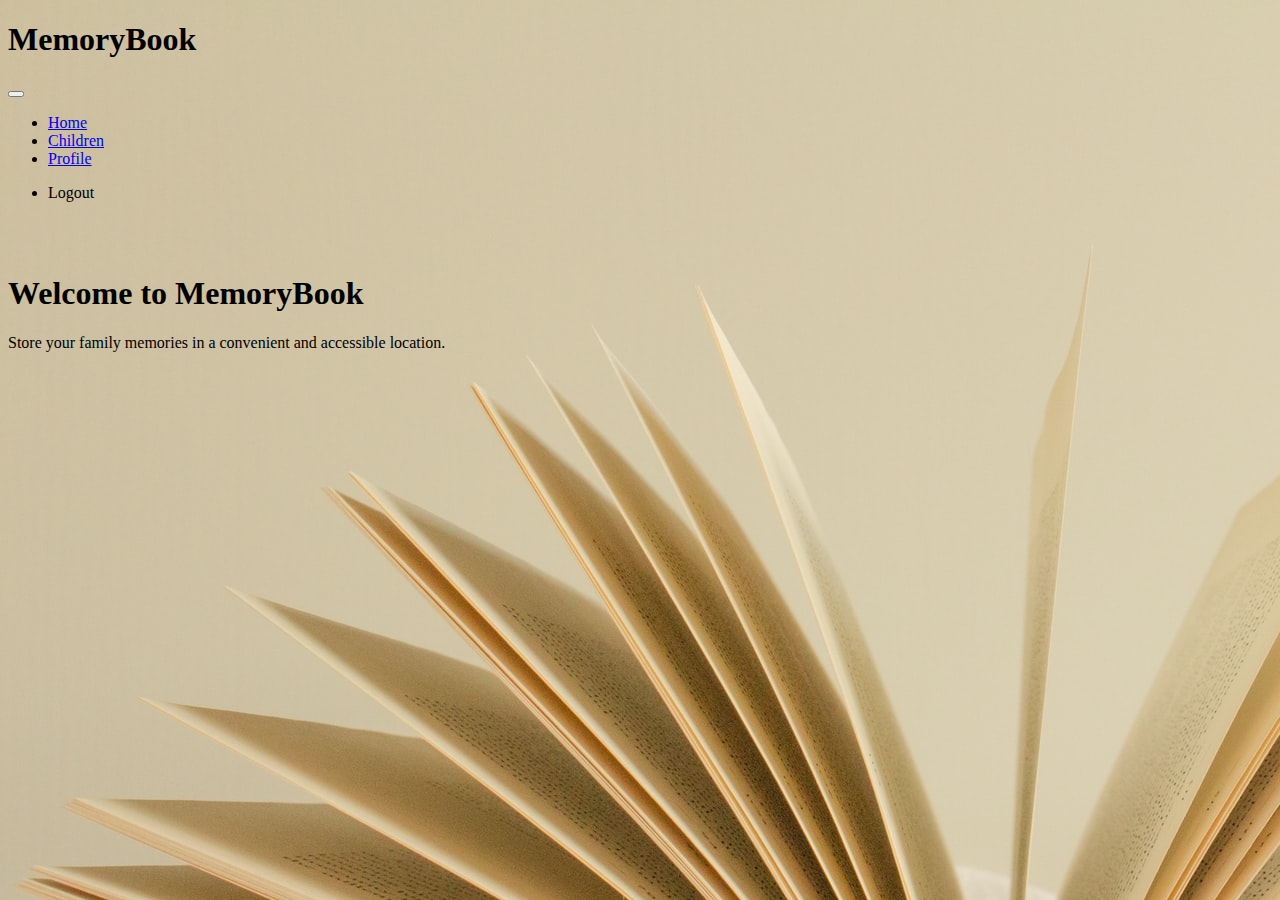
<file: src/main/resources/templates/index.html>
<!DOCTYPE html>
<html xmlns:th="http://www.thymeleaf.org"
      xmlns:sec="http://www.thymeleaf.org/thymeleaf-extras-springsecurity3">
<head>
    <meta charset="utf-8" />
    <meta http-equiv="X-UA-Compatible" content="IE=edge" />
    <meta name="viewport" content="width=device-width, initial-scale=1" />

    <link rel="stylesheet" href="https://stackpath.bootstrapcdn.com/bootstrap/4.1.3/css/bootstrap.min.css"
          integrity="sha384-MCw98/SFnGE8fJT3GXwEOngsV7Zt27NXFoaoApmYm81iuXoPkFOJwJ8ERdknLPMO" crossorigin="anonymous">

    <link rel="stylesheet" href="../static/css/styles.css" th:href="@{css/styles.css}">

    <title>Homepage</title>
</head>
<body>


<nav class="navbar navbar-expand-lg navbar-light bg-light">
    <div class="container-fluid">
        <h1 class="navbar-brand" href="#">MemoryBook</h1>
        <button class="navbar-toggler" type="button" data-bs-toggle="collapse" data-bs-target="#navbarSupportedContent" aria-controls="navbarSupportedContent" aria-expanded="false" aria-label="Toggle navigation">
            <span class="navbar-toggler-icon"></span>
        </button>
        <div class="collapse navbar-collapse d-flex justify-content-between" id="navbarSupportedContent">
            <ul class="navbar-nav me-auto mb-2 mb-lg-0">
                <li class="nav-item">
                    <a class="nav-link disabled"
                       aria-current="page" href="#" th:href="@{/}">
                        Home
                    </a>
                </li>
                <li class="nav-item">
                    <a class="nav-link active" href="#" th:href="@{/children}">Children</a>
                </li>
<!--                <li class="nav-item">-->
<!--                    <a class="nav-link active" href="#" th:href="@{/memories}">Memories</a>-->
<!--                </li>-->

                <li class="nav-item">
                    <a class="nav-link active" href="#" th:href="@{/profile}">Profile</a>
                </li>

            </ul>

            <ul class="navbar-nav me-auto mb-2 mb-lg-0">
                <li class= "nav-item" sec:authorize="isAuthenticated()">
                    <a class="nav-link default" th:href="@{/logout}">Logout</a>
                </li>
            </ul>

        </div>

    </div>

</nav>

<br>
<br>
<div class="container">

   <h1>Welcome to MemoryBook</h1>

    <p>
        Store your family memories in a convenient and accessible location.
    </p>
</div>

<script type="text/javascript"
        th:src="@{/webjars/jquery/3.2.1/jquery.min.js/}"></script>
<script type="text/javascript"
        th:src="@{/webjars/bootstrap/3.3.7/js/bootstrap.min.js}"></script>

</body>
</html>
</file>
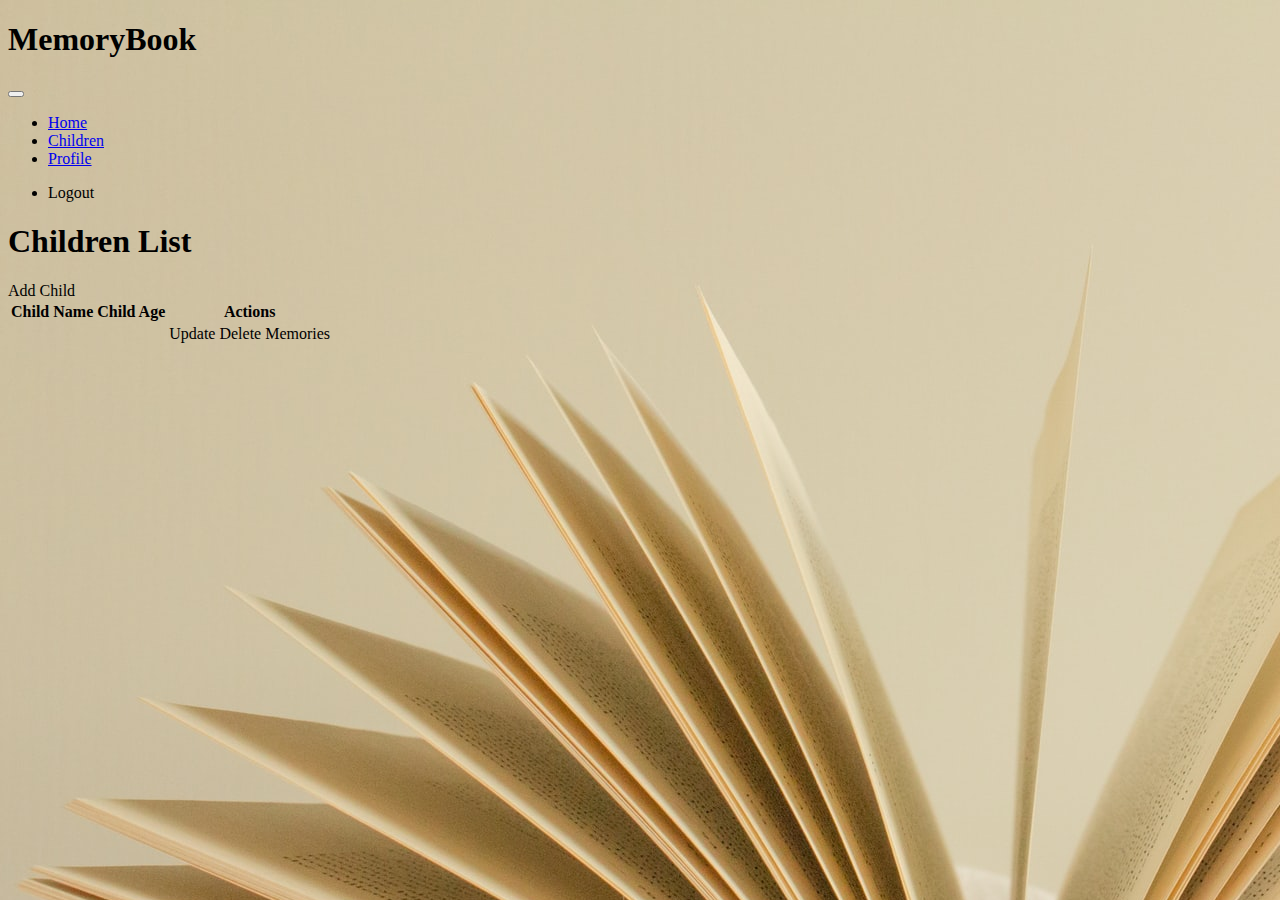
<file: src/main/resources/templates/children.html>
<!DOCTYPE html>
<html xmlns:th="http://www.thymeleaf.org"
      xmlns:sec="http://www.thymeleaf.org/thymeleaf-extras-springsecurity3">

<head>
    <meta charset="ISO-8859-1">
    <title>MemoryBook Child</title>

    <link rel="stylesheet" href="https://stackpath.bootstrapcdn.com/bootstrap/4.1.3/css/bootstrap.min.css"
          integrity="sha384-MCw98/SFnGE8fJT3GXwEOngsV7Zt27NXFoaoApmYm81iuXoPkFOJwJ8ERdknLPMO" crossorigin="anonymous">

    <link rel="stylesheet" href="../static/css/styles.css" th:href="@{css/styles.css}">
    <title>Children</title>
</head>
<body>

<nav class="navbar navbar-expand-lg navbar-light bg-light">
    <div class="container-fluid">
        <h1 class="navbar-brand" href="#">MemoryBook</h1>
        <button class="navbar-toggler" type="button" data-bs-toggle="collapse" data-bs-target="#navbarSupportedContent" aria-controls="navbarSupportedContent" aria-expanded="false" aria-label="Toggle navigation">
            <span class="navbar-toggler-icon"></span>
        </button>
        <div class="collapse navbar-collapse d-flex justify-content-between" id="navbarSupportedContent">
            <ul class="navbar-nav me-auto mb-2 mb-lg-0">
                <li class="nav-item">
                    <a class="nav-link active"
                       aria-current="page" href="#" th:href="@{/}">
                        Home
                    </a>
                </li>
                <li class="nav-item">
                    <a class="nav-link disabled" href="#" th:href="@{/children}">Children</a>
                </li>


                <li class="nav-item">
                    <a class="nav-link active" href="#" th:href="@{/profile}">Profile</a>
                </li>

            </ul>

            <ul class="navbar-nav me-auto mb-2 mb-lg-0">
                <li class= "nav-item" sec:authorize="isAuthenticated()">
                    <a class="nav-link default" th:href="@{/logout}">Logout</a>
                </li>
            </ul>
        </div>

    </div>

</nav>

<div class="container my-2">
    <h1>Children List</h1>

    <a th:href="@{/showNewChildForm}" class="btn btn-primary btn-sm mb-3"> Add Child </a>

    <table class="table table-striped table-responsive-md">
        <thead>
        <tr>
            <th>Child Name</th>
            <th>Child Age</th>
            <th> Actions</th>
        </tr>
        </thead>
        <tbody>
        <tr th:each="children : ${listChildren}">
            <td th:text="${children.name}"></td>
            <td th:text="${children.age}"></td>
            <td><a th:href="@{/showChildUpdate/{id}(id=${children.id})}" class="btn btn-primary">Update</a>
                <a th:href="@{/deleteChild/{id}(id=${children.id})}" class="btn btn-danger">Delete</a>
                <a th:href="@{/memories/{id}(id=${children.id})}" class="btn btn-secondary">Memories</a>
            </td>
        </tr>
        </tbody>
    </table>
</div>

</body>
</html>
</file>
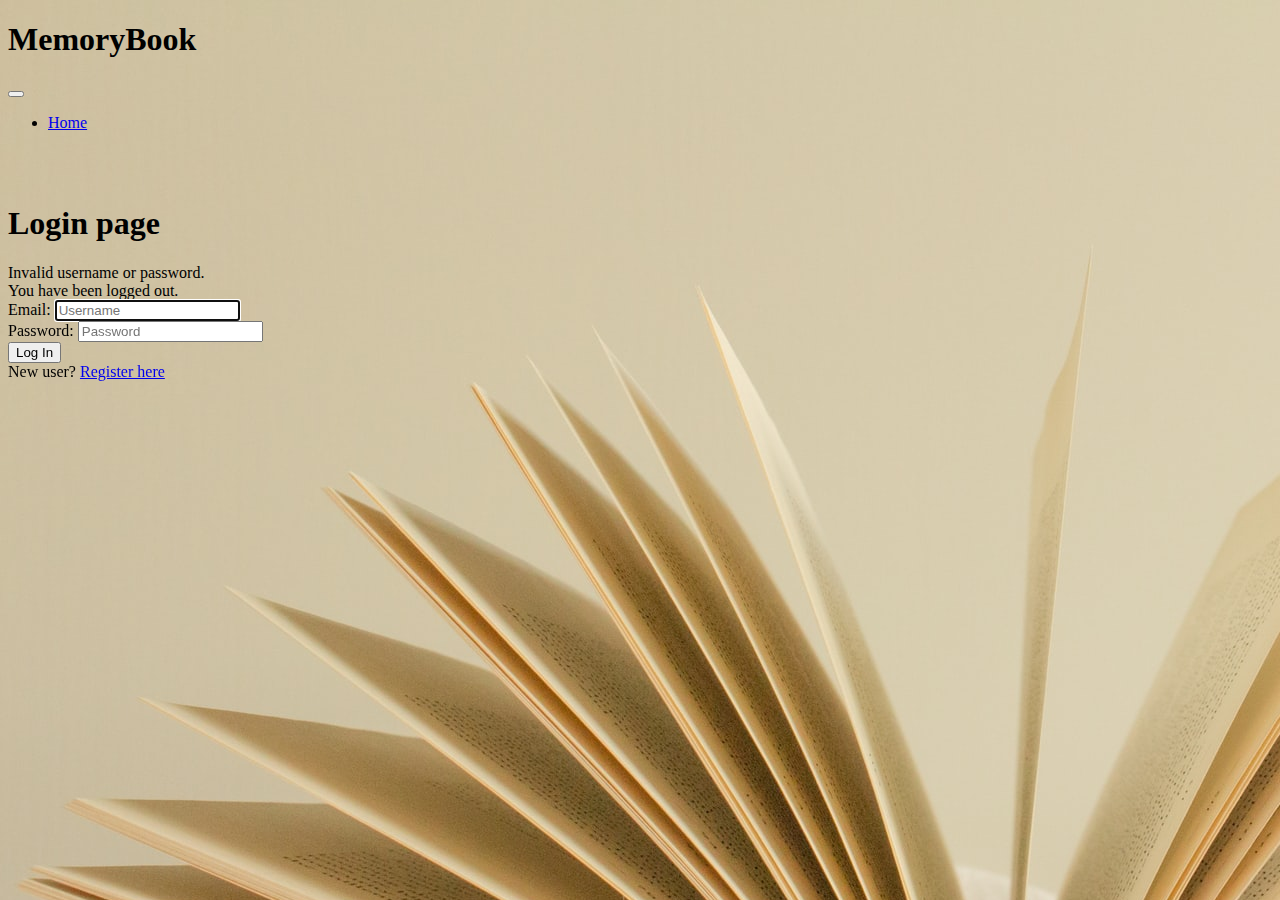
<file: src/main/resources/templates/login.html>
<!DOCTYPE html>
<html xmlns:th="http://www.thymeleaf.org">
<head>
    <meta charset="utf-8" />
    <meta http-equiv="X-UA-Compatible" content="IE=edge" />
    <meta name="viewport" content="width=device-width, initial-scale=1" />
<!--    <link rel="stylesheet" type="text/css"-->
<!--          th:href="@{/webjars/bootstrap/3.3.7/css/bootstrap.min.css}" />-->
    <link rel="stylesheet" href="https://stackpath.bootstrapcdn.com/bootstrap/4.1.3/css/bootstrap.min.css"
          integrity="sha384-MCw98/SFnGE8fJT3GXwEOngsV7Zt27NXFoaoApmYm81iuXoPkFOJwJ8ERdknLPMO" crossorigin="anonymous">

    <link rel="stylesheet" href="../static/css/styles.css" th:href="@{/css/styles.css}">

    <title>Login</title>
</head>
<body>

<nav class="navbar navbar-expand-lg navbar-light bg-light">
    <div class="container-fluid">
        <h1 class="navbar-brand" href="#">MemoryBook</h1>
        <button class="navbar-toggler" type="button" data-bs-toggle="collapse" data-bs-target="#navbarSupportedContent" aria-controls="navbarSupportedContent" aria-expanded="false" aria-label="Toggle navigation">
            <span class="navbar-toggler-icon"></span>
        </button>
        <div class="collapse navbar-collapse" id="navbarSupportedContent">
            <ul class="navbar-nav me-auto mb-2 mb-lg-0">
                <li class="nav-item">
                    <a class="nav-link"
                       aria-current="page" href="#" th:href="@{/}">
                        Home
                    </a>
                </li>

            </ul>
        </div>

    </div>

</nav>
<!--<nav class="navbar navbar-inverse navbar-fixed-top">-->
<!--    <div class="container">-->
<!--        <div class="navbar-header">-->
<!--            <button type="button" class="navbar-toggle collapsed"-->
<!--                    data-toggle="collapse" data-target="#navbar" aria-expanded="false"-->
<!--                    aria-controls="navbar">-->
<!--                <span class="sr-only">Toggle navigation</span> <span-->
<!--                    class="icon-bar"></span> <span class="icon-bar"></span> <span-->
<!--                    class="icon-bar"></span>-->
<!--            </button>-->
<!--            <a class="navbar-brand" href="#" th:href="@{/}">Registration and-->
<!--                Login Module</a>-->
<!--        </div>-->
<!--    </div>-->
<!--</nav>-->
<br>
<br>

<div class="container">

    <div class="row">
        <div class="col-md-6 col-md-offset-3">
            <h1>Login page</h1>
            <form th:action="@{/login}" method="post">
                <div th:if="${param.error}">
                    <div class="alert alert-danger">Invalid username or
                        password.</div>
                </div>
                <div th:if="${param.logout}">
                    <div class="alert alert-info">You have been logged out.</div>
                </div>
                <div class="form-group">
                    <label for="username">Email</label>: <input type="text"
                                                                id="username" name="username" class="form-control"
                                                                autofocus="autofocus" placeholder="Username" />
                </div>
                <div class="form-group">
                    <label for="password">Password</label>: <input type="password"
                                                                   id="password" name="password" class="form-control"
                                                                   placeholder="Password" />
                </div>
                <div class="form-group">
                    <div class="row">
                        <div class="col-sm-6 col-sm-offset-3">
                            <input type="submit" name="login-submit" id="login-submit"
                                   class="form-control btn btn-primary" value="Log In" />
                        </div>
                    </div>
                </div>
                <div class="form-group">
                 <span>New user? <a href="/" th:href="@{/registration}">Register
                       here</a></span>
                </div>
            </form>
        </div>
    </div>
</div>
<script type="text/javascript"
        th:src="@{/webjars/jquery/3.2.1/jquery.min.js/}"></script>
<script type="text/javascript"
        th:src="@{/webjars/bootstrap/3.3.7/js/bootstrap.min.js}"></script>

</body>
</html>
</file>
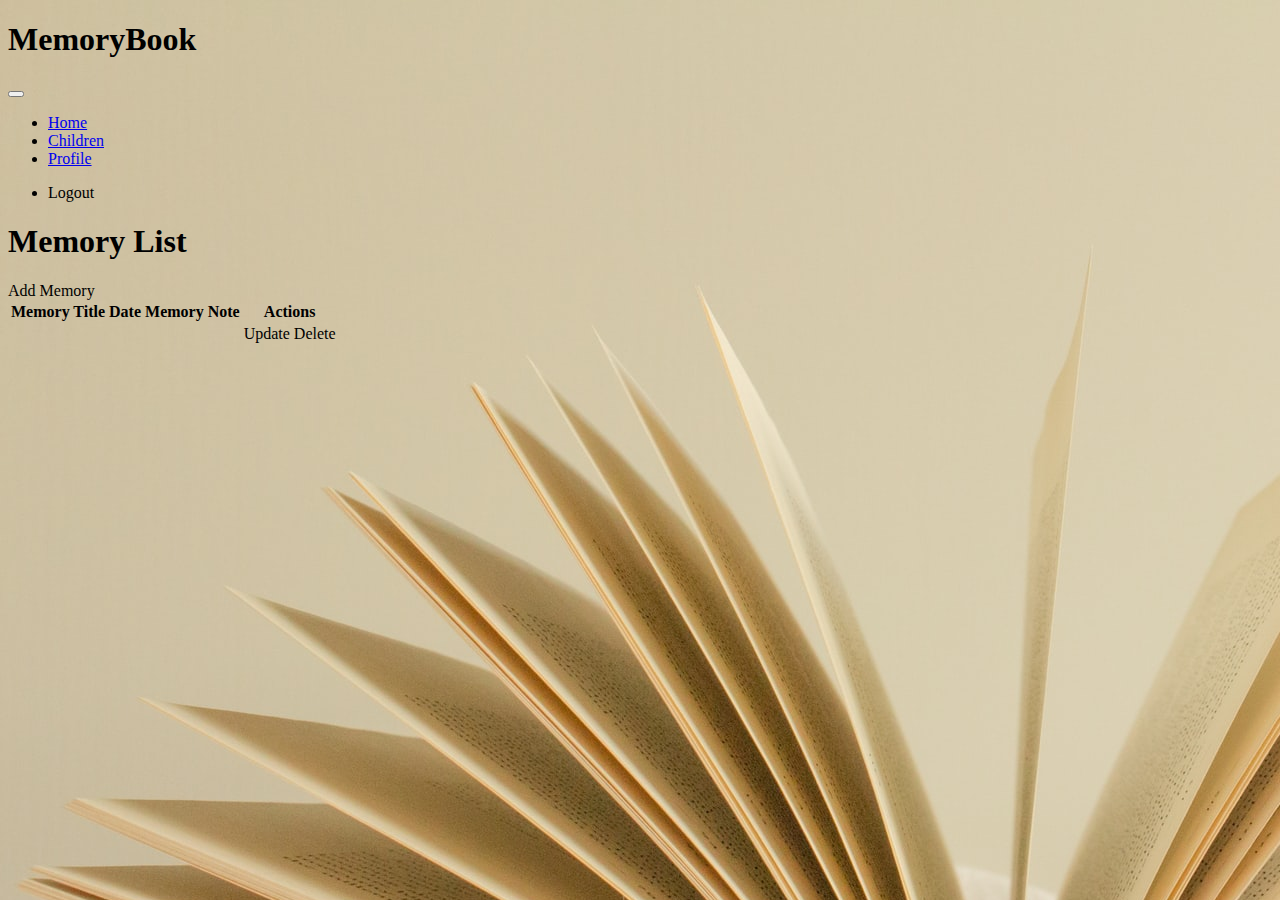
<file: src/main/resources/templates/memories.html>
<!DOCTYPE html>
<html xmlns:th="http://www.thymeleaf.org"
      xmlns:sec="http://www.thymeleaf.org/thymeleaf-extras-springsecurity3">

<head>
    <meta charset="ISO-8859-1">
    <title>MemoryBook Memory</title>

    <link rel="stylesheet" href="https://stackpath.bootstrapcdn.com/bootstrap/4.1.3/css/bootstrap.min.css"
          integrity="sha384-MCw98/SFnGE8fJT3GXwEOngsV7Zt27NXFoaoApmYm81iuXoPkFOJwJ8ERdknLPMO" crossorigin="anonymous">

    <link rel="stylesheet" href="../static/css/styles.css" th:href="@{/css/styles.css}">

    <title>Memories</title>
</head>
<body>

<nav class="navbar navbar-expand-lg navbar-light bg-light">
    <div class="container-fluid">
        <h1 class="navbar-brand" href="#">MemoryBook</h1>
        <button class="navbar-toggler" type="button" data-bs-toggle="collapse" data-bs-target="#navbarSupportedContent" aria-controls="navbarSupportedContent" aria-expanded="false" aria-label="Toggle navigation">
            <span class="navbar-toggler-icon"></span>
        </button>
        <div class="collapse navbar-collapse d-flex justify-content-between" id="navbarSupportedContent">
            <ul class="navbar-nav me-auto mb-2 mb-lg-0">
                <li class="nav-item">
                    <a class="nav-link active"
                       aria-current="page" href="#" th:href="@{/}">
                        Home
                    </a>
                </li>
                <li class="nav-item">
                    <a class="nav-link active" href="#" th:href="@{/children}">Children</a>
                </li>
<!--                <li class="nav-item">-->
<!--                    <a class="nav-link disabled" href="#" th:href="@{/memories}">Memories</a>-->
<!--                </li>-->

                <li class="nav-item">
                    <a class="nav-link active" href="#" th:href="@{/profile}">Profile</a>
                </li>

            </ul>

            <ul class="navbar-nav me-auto mb-2 mb-lg-0">
                <li class= "nav-item" sec:authorize="isAuthenticated()">
                    <a class="nav-link default" th:href="@{/logout}">Logout</a>
                </li>
            </ul>
        </div>

    </div>

</nav>

<div class="container my-2">
    <h1>Memory List</h1>

    <a th:href="@{/showNewMemoryForm/{id}(id=${id})}" class="btn btn-primary btn-sm mb-3"> Add Memory </a>

<!--    <form action="#" th:action="@{/showMemoryByDate}" th:object="${memory}" method="GET">-->
<!--        <input type="text" th:field="*{m}" placeholder="Search by Date" class="form-control mb-4 col-4" >Find Memory by date-->
<!--    </form>-->

    <table class="table table-striped table-responsive-md">
        <thead>
        <tr>
            <th>Memory Title</th>
            <th>Date</th>
            <th>Memory Note</th>
            <th> Actions</th>
        </tr>
        </thead>
        <tbody>
        <tr th:each="memories : ${listMemories}">
            <td th:text="${memories.title}"></td>
            <td th:text="${memories.date}"></td>
            <td th:text="${memories.note}"></td>
            <td><a th:href="@{/showMemoryUpdate/{childId}/{id}(childId=${childId}, id=${memories.id})}" class="btn btn-primary">Update</a>
                <a th:href="@{/deleteMemory/{childId}/{id}(childId=${childId}, id=${memories.id})}" class="btn btn-danger">Delete</a>
            </td>
        </tr>
        </tbody>
    </table>
</div>

</body>
</html>
</file>
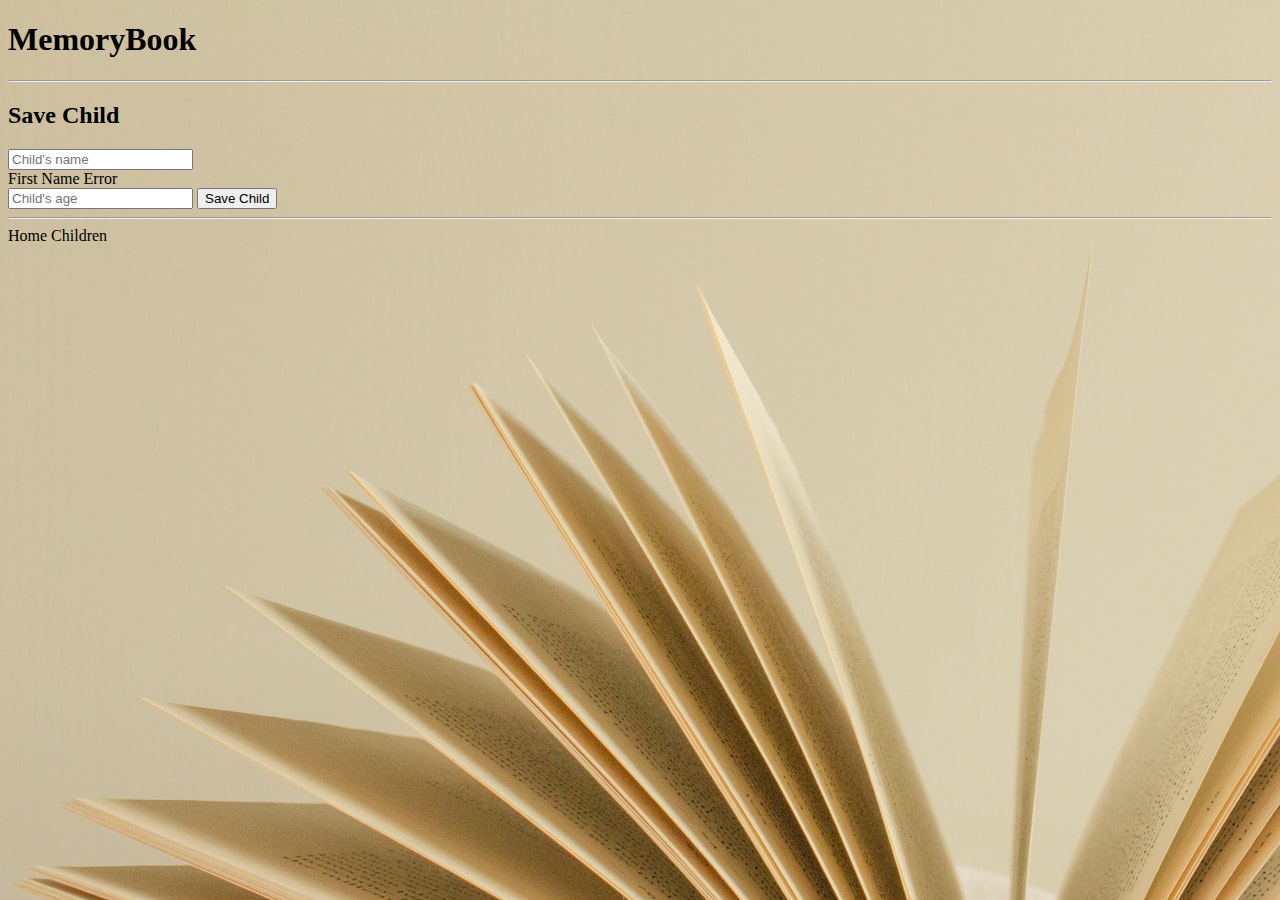
<file: src/main/resources/templates/new_child.html>
<!DOCTYPE html>
<html lang="en" xmlns:th="http://www.thymeleaf.org">

<head>
    <meta charset="ISO-8859-1">
    <title>MemoryBook Add Child</title>
    <link rel="stylesheet" href="https://stackpath.bootstrapcdn.com/bootstrap/4.1.3/css/bootstrap.min.css"
          integrity="sha384-MCw98/SFnGE8fJT3GXwEOngsV7Zt27NXFoaoApmYm81iuXoPkFOJwJ8ERdknLPMO" crossorigin="anonymous">

    <link rel="stylesheet" href="../static/css/styles.css" th:href="@{/css/styles.css}">

    <title>New Child</title>
</head>

<body>
<div class="container">
    <h1>MemoryBook</h1>
    <hr>
    <h2>Save Child</h2>

    <form action="#" th:action="@{/saveChild}" th:object="${child}" method="POST">
        <input type="text" th:field="*{name}" placeholder="Child's name" class="form-control mb-4 col-4" >
        <div th:if="${#fields.hasErrors('name')}" th:errors="*{name}">First Name Error</div>

        <input type="number" th:field="*{age}" placeholder="Child's age" class="form-control mb-4 col-4">

        <button type="submit" class="btn btn-info col-2"> Save Child</button>
    </form>

    <hr>
    <a th:href="@{/}"> Home</a>
    <a th:href="@{/children}"> Children</a>
</div>
</body>

</html>
</file>
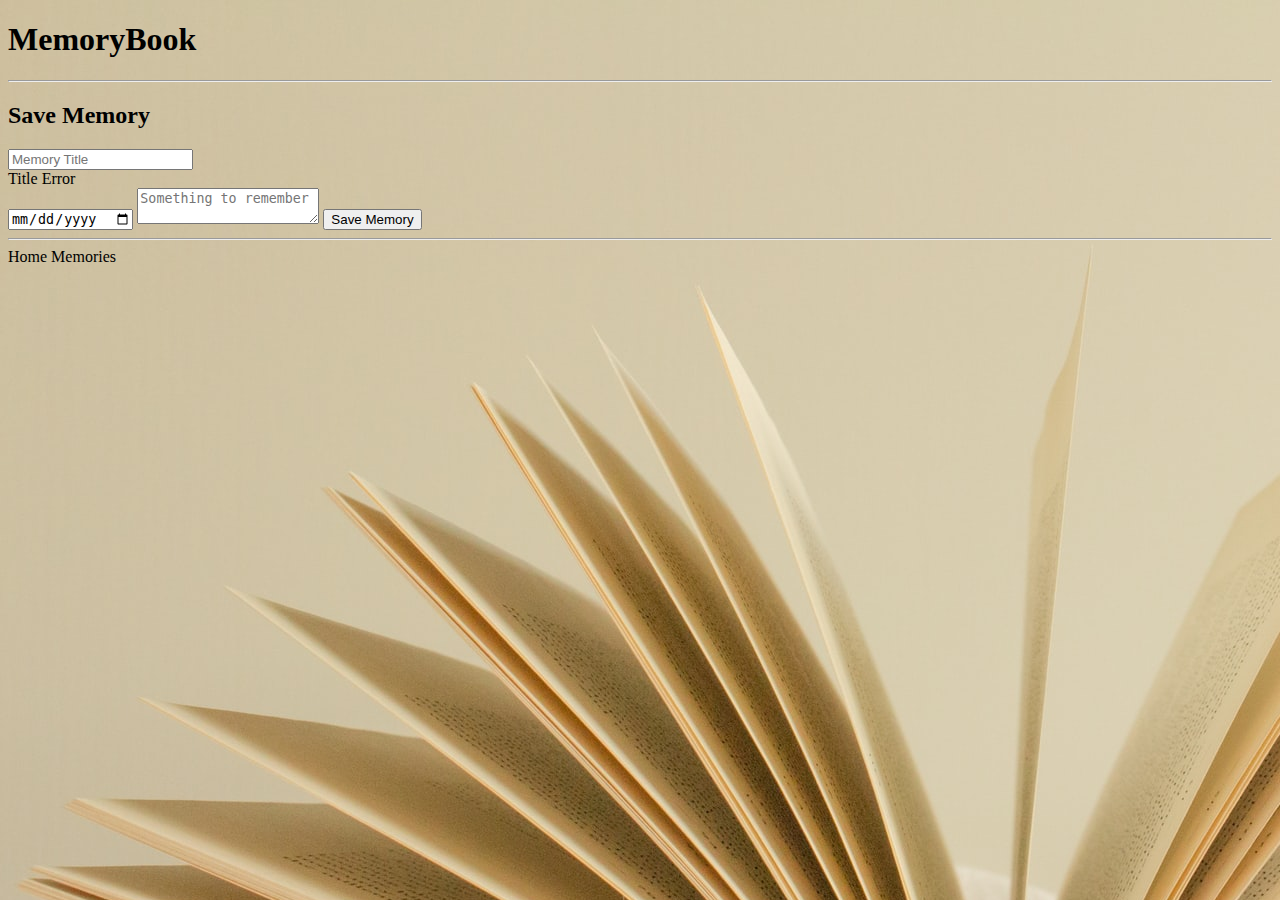
<file: src/main/resources/templates/new_memory.html>
<!DOCTYPE html>
<html lang="en" xmlns:th="http://www.thymeleaf.org">

<head>
    <meta charset="ISO-8859-1">
    <title>MemoryBook Add Memory</title>
    <link rel="stylesheet" href="https://stackpath.bootstrapcdn.com/bootstrap/4.1.3/css/bootstrap.min.css"
          integrity="sha384-MCw98/SFnGE8fJT3GXwEOngsV7Zt27NXFoaoApmYm81iuXoPkFOJwJ8ERdknLPMO" crossorigin="anonymous">

    <link rel="stylesheet" href="../static/css/styles.css" th:href="@{/css/styles.css}">

    <title>New Memory</title>
</head>

<body>
<div class="container">
    <h1>MemoryBook</h1>
    <hr>
    <h2>Save Memory</h2>

    <form action="#" th:action="@{/saveMemory/{id}(id=${id})}" th:object="${memory}" method="POST">
        <input type="text" th:field="*{title}" placeholder="Memory Title" class="form-control mb-4 col-4" >
        <div th:if="${#fields.hasErrors('title')}" th:errors="*{title}">Title Error</div>

        <input type="date" th:field="*{date}" placeholder="01/01/2020" class="form-control mb-4 col-4">

        <textarea type="text" th:field="*{note}" placeholder="Something to remember" class="form-control mb-4 col-12"></textarea>

        <button type="submit" class="btn btn-info col-2"> Save Memory</button>
    </form>

    <hr>
    <a th:href="@{/}"> Home</a>
    <a th:href="@{/memories/{id}(id=${id})}"> Memories</a>
</div>
</body>

</html>
</file>
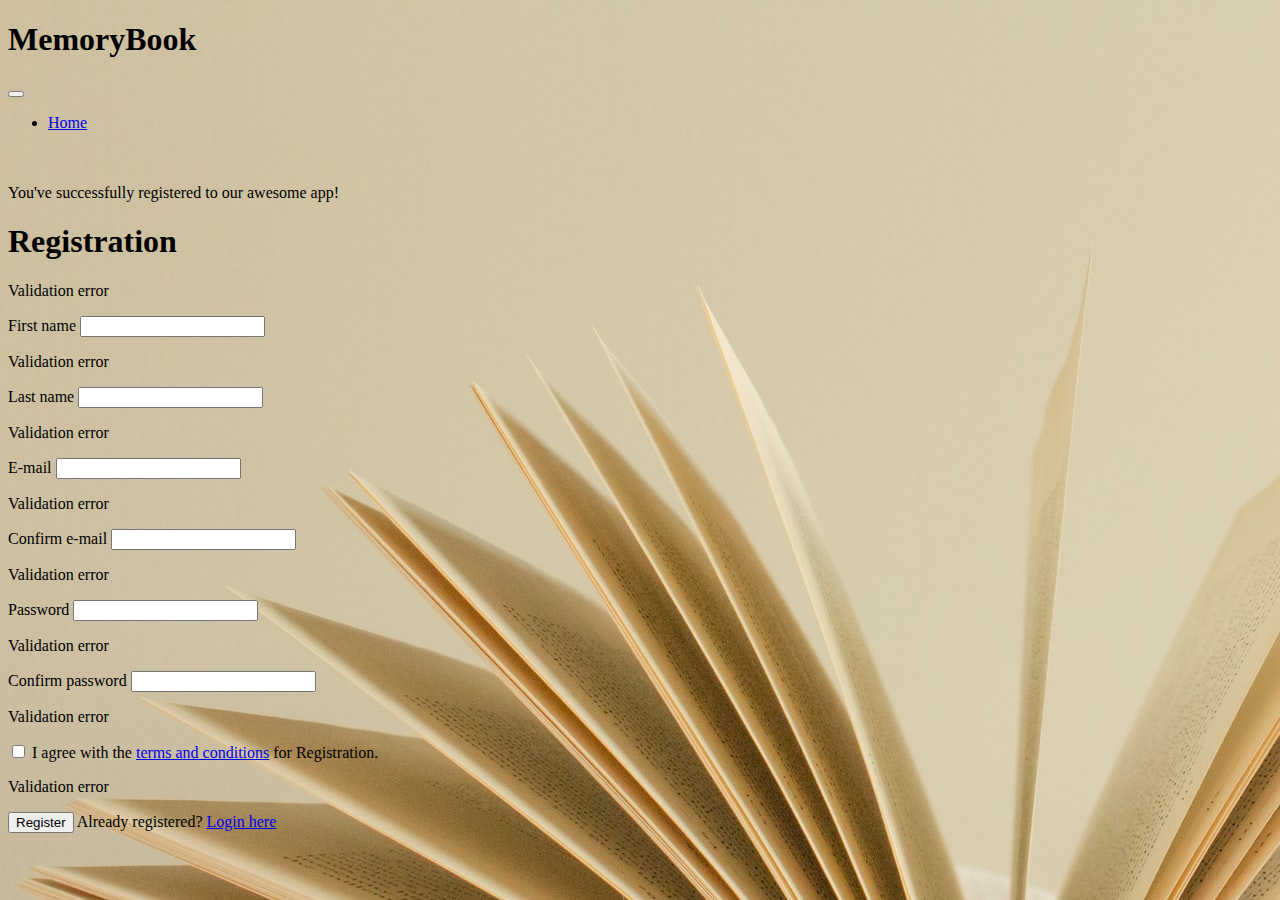
<file: src/main/resources/templates/registration.html>
<!DOCTYPE html>
<html xmlns:th="http://www.thymeleaf.org" lang="en">
<head>
    <meta charset="utf-8" />
    <meta http-equiv="X-UA-Compatible" content="IE=edge" />
    <meta name="viewport" content="width=device-width, initial-scale=1" />

    <link rel="stylesheet" href="https://stackpath.bootstrapcdn.com/bootstrap/4.1.3/css/bootstrap.min.css"
          integrity="sha384-MCw98/SFnGE8fJT3GXwEOngsV7Zt27NXFoaoApmYm81iuXoPkFOJwJ8ERdknLPMO" crossorigin="anonymous">

    <link rel="stylesheet" href="../static/css/styles.css" th:href="@{/css/styles.css}">

    <title>Registration</title>
</head>

<body>

<nav class="navbar navbar-expand-lg navbar-light bg-light">
    <div class="container-fluid">
        <h1 class="navbar-brand" href="#">MemoryBook</h1>
        <button class="navbar-toggler" type="button" data-bs-toggle="collapse" data-bs-target="#navbarSupportedContent" aria-controls="navbarSupportedContent" aria-expanded="false" aria-label="Toggle navigation">
            <span class="navbar-toggler-icon"></span>
        </button>
        <div class="collapse navbar-collapse" id="navbarSupportedContent">
            <ul class="navbar-nav me-auto mb-2 mb-lg-0">
                <li class="nav-item">
                    <a class="nav-link active"
                       aria-current="page" href="#" th:href="@{/}">
                        Home
                    </a>
                </li>

            </ul>
        </div>

    </div>

</nav>

<br>
<br>

<div class="container">
    <div class="row">
        <div class="col-md-6 col-md-offset-3">

            <div th:if="${param.success}">
                <div class="alert alert-info">You've successfully registered
                    to our awesome app!</div>
            </div>

            <h1>Registration</h1>
            <form th:action="@{/registration}" th:object="${user}" method="post">

                <p class="error-message" th:if="${#fields.hasGlobalErrors()}"
                   th:each="error : ${#fields.errors('global')}" th:text="${error}">Validation
                    error</p>

                <div class="form-group"
                     th:classappend="${#fields.hasErrors('firstName')}? 'has-error':''">
                    <label for="firstName" class="control-label">First name</label> <input
                        id="firstName" class="form-control" th:field="*{firstName}" />
                    <p class="error-message"
                       th:each="error: ${#fields.errors('firstName')}"
                       th:text="${error}">Validation error</p>
                </div>
                <div class="form-group"
                     th:classappend="${#fields.hasErrors('lastName')}? 'has-error':''">
                    <label for="lastName" class="control-label">Last name</label> <input
                        id="lastName" class="form-control" th:field="*{lastName}" />
                    <p class="error-message"
                       th:each="error : ${#fields.errors('lastName')}"
                       th:text="${error}">Validation error</p>
                </div>
                <div class="form-group"
                     th:classappend="${#fields.hasErrors('email')}? 'has-error':''">
                    <label for="email" class="control-label">E-mail</label> <input
                        id="email" class="form-control" th:field="*{email}" />
                    <p class="error-message"
                       th:each="error : ${#fields.errors('email')}" th:text="${error}">Validation
                        error</p>
                </div>
                <div class="form-group"
                     th:classappend="${#fields.hasErrors('confirmEmail')}? 'has-error':''">
                    <label for="confirmEmail" class="control-label">Confirm
                        e-mail</label> <input id="confirmEmail" class="form-control"
                                              th:field="*{confirmEmail}" />
                    <p class="error-message"
                       th:each="error : ${#fields.errors('confirmEmail')}"
                       th:text="${error}">Validation error</p>
                </div>
                <div class="form-group"
                     th:classappend="${#fields.hasErrors('password')}? 'has-error':''">
                    <label for="password" class="control-label">Password</label> <input
                        id="password" class="form-control" type="password"
                        th:field="*{password}" />
                    <p class="error-message"
                       th:each="error : ${#fields.errors('password')}"
                       th:text="${error}">Validation error</p>
                </div>
                <div class="form-group"
                     th:classappend="${#fields.hasErrors('confirmPassword')}? 'has-error':''">
                    <label for="confirmPassword" class="control-label">Confirm
                        password</label> <input id="confirmPassword" class="form-control"
                                                type="password" th:field="*{confirmPassword}" />
                    <p class="error-message"
                       th:each="error : ${#fields.errors('confirmPassword')}"
                       th:text="${error}">Validation error</p>
                </div>
                <div class="form-group"
                     th:classappend="${#fields.hasErrors('terms')}? 'has-error':''">
                    <input id="terms" type="checkbox" th:field="*{terms}" />   <label
                        class="control-label" for="terms"> I agree with the <a
                        href="#">terms and conditions</a> for Registration.
                </label>
                    <p class="error-message"
                       th:each="error : ${#fields.errors('terms')}" th:text="${error}">Validation
                        error</p>
                </div>
                <div class="form-group">
                    <button type="submit" class="btn btn-success">Register</button>
                    <span>Already registered? <a href="/login" th:href="@{/login}">Login
                       here</a></span>
                </div>

            </form>
        </div>
    </div>
</div>

<script type="text/javascript"
        th:src="@{/webjars/jquery/3.2.1/jquery.min.js/}"></script>
<script type="text/javascript"
        th:src="@{/webjars/bootstrap/3.3.7/js/bootstrap.min.js}"></script>
</body>
</html>
</file>
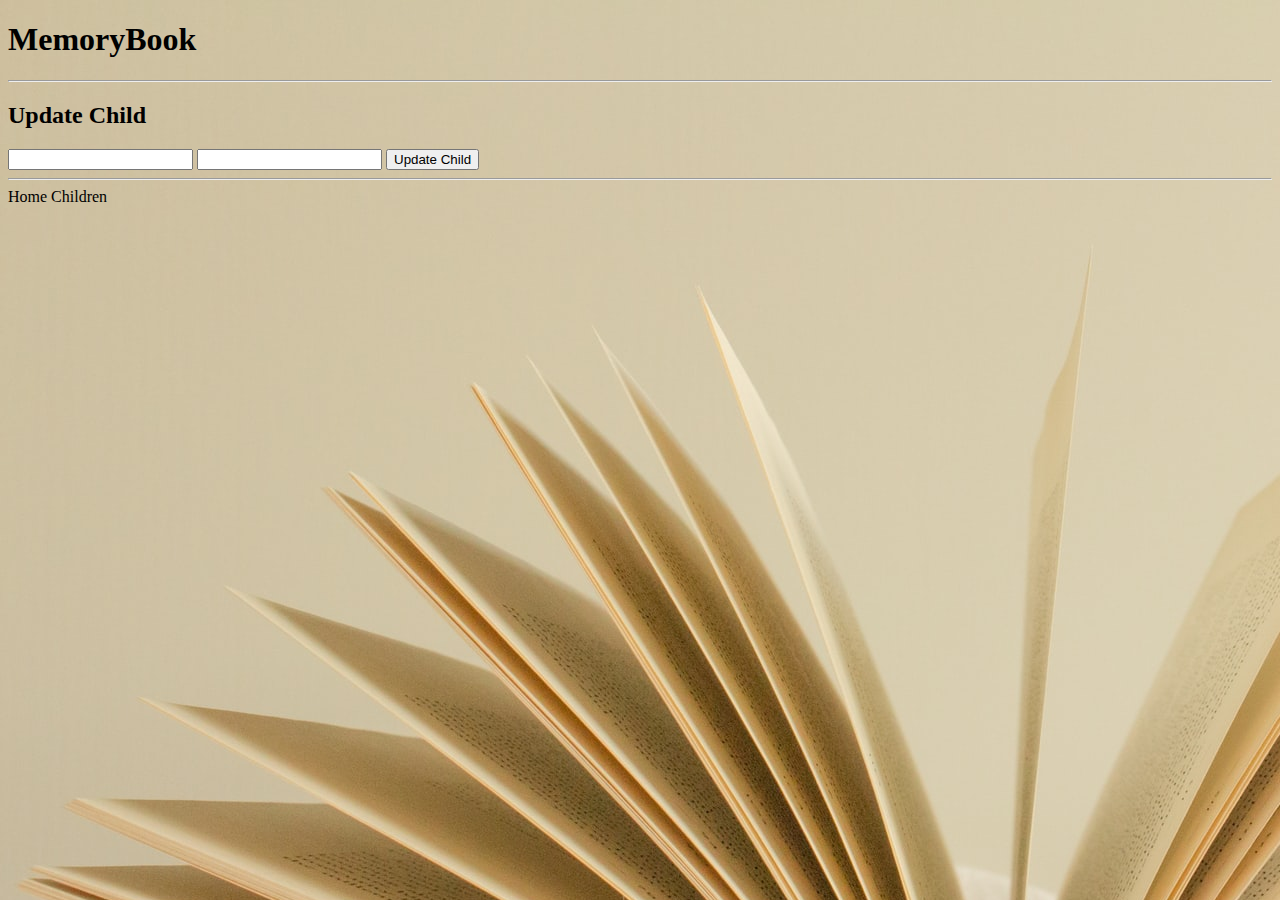
<file: src/main/resources/templates/update_child.html>
<!DOCTYPE html>
<html lang="en" xmlns:th="http://www.thymeleaf.org">

<head>
    <meta charset="ISO-8859-1">
    <title>MemoryBook Child</title>

    <link rel="stylesheet" href="https://stackpath.bootstrapcdn.com/bootstrap/4.1.3/css/bootstrap.min.css" integrity="sha384-MCw98/SFnGE8fJT3GXwEOngsV7Zt27NXFoaoApmYm81iuXoPkFOJwJ8ERdknLPMO" crossorigin="anonymous">

    <link rel="stylesheet" href="../static/css/styles.css" th:href="@{/css/styles.css}">

    <title>Update Child</title>
</head>

<body>
<div class="container">
    <h1>MemoryBook</h1>
    <hr>
    <h2>Update Child</h2>

    <form action="#" th:action="@{/saveUpdateChild}" th:object="${child}" method="POST">

        <input type="hidden" th:field="*{id}" />

        <input type="text" th:field="*{name}" class="form-control mb-4 col-4">

        <input type="number" th:field="*{age}" class="form-control mb-4 col-4">

        <button type="submit" class="btn btn-info col-2"> Update Child</button>
    </form>

    <hr>

    <a th:href="@{/}">Home</a>
    <a th:href="@{/children}"> Children</a>
</div>
</body>
</html>
</file>
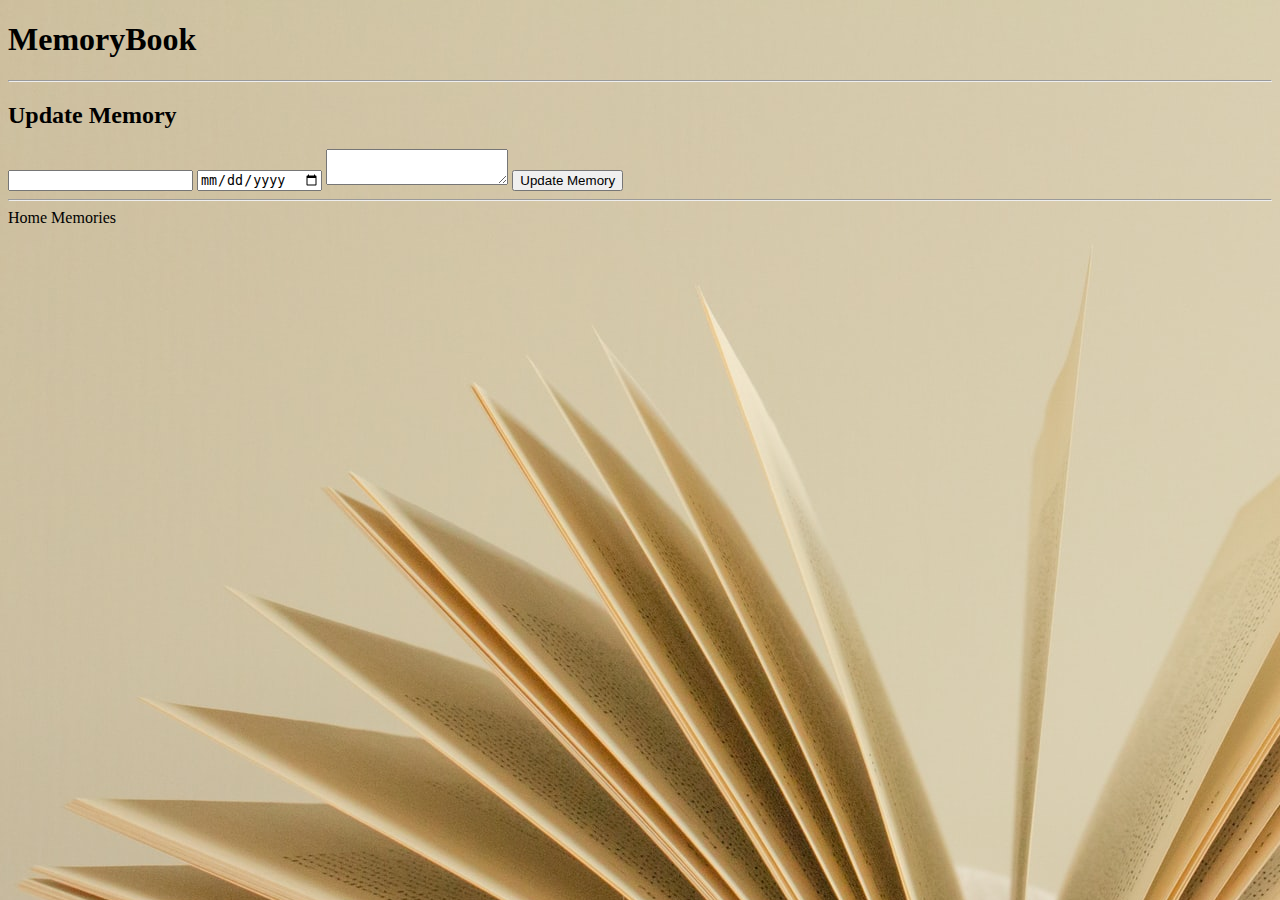
<file: src/main/resources/templates/update_memory.html>
<!DOCTYPE html>
<html lang="en" xmlns:th="http://www.thymeleaf.org">

<head>
    <meta charset="ISO-8859-1">
    <title>MemoryBook Memory</title>

    <link rel="stylesheet" href="https://stackpath.bootstrapcdn.com/bootstrap/4.1.3/css/bootstrap.min.css" integrity="sha384-MCw98/SFnGE8fJT3GXwEOngsV7Zt27NXFoaoApmYm81iuXoPkFOJwJ8ERdknLPMO" crossorigin="anonymous">

    <link rel="stylesheet" href="../static/css/styles.css" th:href="@{/css/styles.css}">

    <title>Update Memory</title>
</head>

<body>
<div class="container">
    <h1>MemoryBook</h1>
    <hr>
    <h2>Update Memory</h2>

    <form action="#" th:action="@{/saveUpdateMemory/{childId}(childId=${childId})}" th:object="${memory}" method="POST">

        <input type="hidden" th:field="*{id}" />

        <input type="text" th:field="*{title}" class="form-control mb-4 col-4">

        <input type="date" th:field="*{date}" placeholder="01/01/2020" class="form-control mb-4 col-4">

        <textarea type="text" th:field="*{note}" class="form-control mb-4 col-12"></textarea>

        <button type="submit" class="btn btn-info col-2"> Update Memory</button>
    </form>

    <hr>

    <a th:href="@{/}">Home</a>
    <a th:href="@{/memories/{childId}(childId=${childId})}"> Memories</a>
</div>
</body>
</html>
</file>
